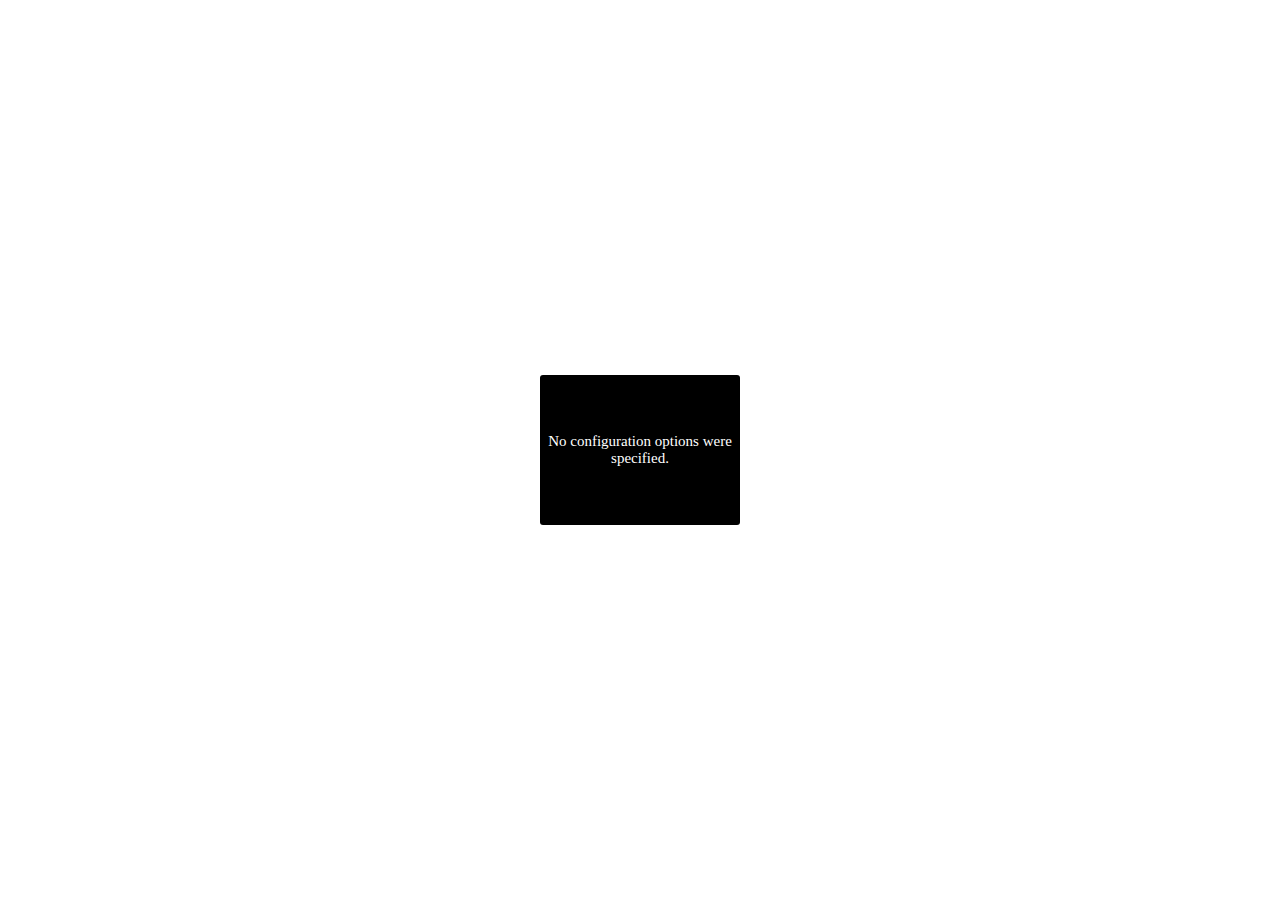
<file: pannellum/pannellum.htm>
<!DOCTYPE HTML>
<!-- Pannellum 2.4.0, https://github.com/mpetroff/pannellum -->
<html><head><meta charset=utf-8><meta name=viewport content="width=device-width, initial-scale=1.0"><title>Pannellum</title><style type="text/css">.pnlm-container{margin:0;padding:0;overflow:hidden;position:relative;cursor:default;width:100%;height:100%;font-family:Helvetica,"Nimbus Sans L","Liberation Sans",Arial,sans-serif;background:#f4f4f4 url('data:image/svg+xml,%3Csvg%20xmlns%3D%22http%3A%2F%2Fwww.w3.org%2F2000%2Fsvg%22%20width%3D%2267%22%20height%3D%22100%22%20viewBox%3D%220%200%2067%20100%22%3E%0A%3Cpath%20stroke%3D%22%23ccc%22%20fill%3D%22none%22%20d%3D%22M33.5%2C50%2C0%2C63%2C33.5%2C75%2C67%2C63%2C33.5%2C50m-33.5-50%2C67%2C25m-0.5%2C0%2C0%2C75m-66.5-75%2C67-25m-33.5%2C75%2C0%2C25m0-100%2C0%2C50%22%2F%3E%0A%3C%2Fsvg%3E%0A') repeat;-webkit-user-select:none;-khtml-user-select:none;-moz-user-select:none;-o-user-select:none;-ms-user-select:none;user-select:none;outline:0;line-height:1.4;contain:content}.pnlm-container *{box-sizing:content-box}.pnlm-ui{position:absolute;width:100%;height:100%;z-index:1}.pnlm-grab{cursor:grab;cursor:url('data:image/svg+xml,%3Csvg%20xmlns%3D%22http%3A%2F%2Fwww.w3.org%2F2000%2Fsvg%22%20height%3D%2226%22%20width%3D%2226%22%3E%0A%3Cpath%20stroke%3D%22%23000%22%20stroke-width%3D%221px%22%20fill%3D%22%23fff%22%20d%3D%22m15.3%2020.5s6.38-6.73%204.64-8.24-3.47%201.01-3.47%201.01%203.61-5.72%201.41-6.49c-2.2-0.769-3.33%204.36-3.33%204.36s0.873-5.76-1.06-5.76-1.58%205.39-1.58%205.39-0.574-4.59-2.18-4.12c-1.61%200.468-0.572%205.51-0.572%205.51s-1.58-4.89-2.93-3.79c-1.35%201.11%200.258%205.25%200.572%206.62%200.836%202.43%202.03%202.94%202.17%205.55%22%2F%3E%0A%3C%2Fsvg%3E%0A') 12 8,default}.pnlm-grabbing{cursor:grabbing;cursor:url('data:image/svg+xml,%3Csvg%20xmlns%3D%22http%3A%2F%2Fwww.w3.org%2F2000%2Fsvg%22%20height%3D%2226%22%20width%3D%2226%22%3E%0A%3Cpath%20stroke%3D%22%23000%22%20stroke-width%3D%221px%22%20fill%3D%22%23fff%22%20d%3D%22m15.3%2020.5s5.07-5.29%203.77-6.74c-1.31-1.45-2.53%200.14-2.53%200.14s2.74-3.29%200.535-4.06c-2.2-0.769-2.52%201.3-2.52%201.3s0.81-2.13-1.12-2.13-1.52%201.77-1.52%201.77-0.261-1.59-1.87-1.12c-1.61%200.468-0.874%202.17-0.874%202.17s-0.651-1.55-2-0.445c-1.35%201.11-0.68%202.25-0.365%203.62%200.836%202.43%202.03%202.94%202.17%205.55%22%2F%3E%0A%3C%2Fsvg%3E%0A') 12 8,default}.pnlm-sprite{background-image:url('data:image/svg+xml,%3Csvg%20xmlns%3D%22http%3A%2F%2Fwww.w3.org%2F2000%2Fsvg%22%20width%3D%2226%22%20height%3D%22208%22%3E%0A%3Ccircle%20fill-opacity%3D%22.78%22%20cy%3D%22117%22%20cx%3D%2213%22%20r%3D%2211%22%20fill%3D%22%23fff%22%2F%3E%0A%3Ccircle%20fill-opacity%3D%22.78%22%20cy%3D%22143%22%20cx%3D%2213%22%20r%3D%2211%22%20fill%3D%22%23fff%22%2F%3E%0A%3Ccircle%20cy%3D%22169%22%20cx%3D%2213%22%20r%3D%227%22%20fill%3D%22none%22%20stroke%3D%22%23000%22%20stroke-width%3D%222%22%2F%3E%0A%3Ccircle%20cy%3D%22195%22%20cx%3D%2213%22%20r%3D%227%22%20fill%3D%22none%22%20stroke%3D%22%23000%22%20stroke-width%3D%222%22%2F%3E%0A%3Ccircle%20cx%3D%2213%22%20cy%3D%22195%22%20r%3D%222.5%22%2F%3E%0A%3Cpath%20d%3D%22m5%2083v6h2v-4h4v-2zm10%200v2h4v4h2v-6zm-5%205v6h6v-6zm-5%205v6h6v-2h-4v-4zm14%200v4h-4v2h6v-6z%22%2F%3E%0A%3Cpath%20d%3D%22m13%20110a7%207%200%200%200%20-7%207%207%207%200%200%200%207%207%207%207%200%200%200%207%20-7%207%207%200%200%200%20-7%20-7zm-1%203h2v2h-2zm0%203h2v5h-2z%22%2F%3E%0A%3Cpath%20d%3D%22m5%2057v6h2v-4h4v-2zm10%200v2h4v4h2v-6zm-10%2010v6h6v-2h-4v-4zm14%200v4h-4v2h6v-6z%22%2F%3E%0A%3Cpath%20d%3D%22m17%2038v2h-8v-2z%22%2F%3E%0A%3Cpath%20d%3D%22m12%209v3h-3v2h3v3h2v-3h3v-2h-3v-3z%22%2F%3E%0A%3Cpath%20d%3D%22m13%20136-6.125%206.125h4.375v7.875h3.5v-7.875h4.375z%22%2F%3E%0A%3Cpath%20d%3D%22m10.428%20173.33v-5.77l5-2.89v5.77zm1-1.73%203-1.73-3.001-1.74z%22%2F%3E%0A%3C%2Fsvg%3E%0A')}.pnlm-container:-moz-full-screen{height:100%!important;width:100%!important;position:static!important}.pnlm-container:-webkit-full-screen{height:100%!important;width:100%!important;position:static!important}.pnlm-container:-ms-fullscreen{height:100%!important;width:100%!important;position:static!important}.pnlm-container:fullscreen{height:100%!important;width:100%!important;position:static!important}.pnlm-render-container{cursor:inherit;position:absolute;height:100%;width:100%}.pnlm-controls{margin-top:4px;background-color:#fff;border:1px solid #999;border-color:rgba(0,0,0,0.4);border-radius:3px;cursor:pointer;z-index:2;-webkit-transform:translateZ(9999px);transform:translateZ(9999px)}.pnlm-control:hover{background-color:#f8f8f8}.pnlm-controls-container{position:absolute;top:0;left:4px;z-index:1}.pnlm-zoom-controls{width:26px;height:52px}.pnlm-zoom-in{width:100%;height:50%;position:absolute;top:0;border-radius:3px 3px 0 0}.pnlm-zoom-out{width:100%;height:50%;position:absolute;bottom:0;background-position:0 -26px;border-top:1px solid #ddd;border-top-color:rgba(0,0,0,0.10);border-radius:0 0 3px 3px}.pnlm-fullscreen-toggle-button,.pnlm-orientation-button,.pnlm-hot-spot-debug-indicator{width:26px;height:26px}.pnlm-hot-spot-debug-indicator{position:absolute;top:50%;left:50%;width:26px;height:26px;margin:-13px 0 0 -13px;background-color:rgba(255,255,255,0.5);border-radius:13px;display:none}.pnlm-orientation-button-inactive{background-position:0 -156px}.pnlm-orientation-button-active{background-position:0 -182px}.pnlm-fullscreen-toggle-button-inactive{background-position:0 -52px}.pnlm-fullscreen-toggle-button-active{background-position:0 -78px}.pnlm-panorama-info{position:absolute;bottom:4px;background-color:rgba(0,0,0,0.7);border-radius:0 3px 3px 0;padding-right:10px;color:#fff;text-align:left;display:none;z-index:2;-webkit-transform:translateZ(9999px);transform:translateZ(9999px)}.pnlm-title-box{position:relative;font-size:20px;display:table;padding-left:5px;margin-bottom:3px}.pnlm-author-box{position:relative;font-size:12px;display:table;padding-left:5px}.pnlm-load-box{position:absolute;top:50%;left:50%;width:200px;height:150px;margin:-75px 0 0 -100px;background-color:rgba(0,0,0,0.7);border-radius:3px;text-align:center;font-size:20px;display:none;color:#fff}.pnlm-load-box p{margin:20px 0}.pnlm-lbox{position:absolute;top:50%;left:50%;width:20px;height:20px;margin:-10px 0 0 -10px;display:none}.pnlm-loading{animation-duration:1.5s;-webkit-animation-duration:1.5s;animation-name:pnlm-mv;-webkit-animation-name:pnlm-mv;animation-iteration-count:infinite;-webkit-animation-iteration-count:infinite;animation-timing-function:linear;-webkit-animation-timing-function:linear;height:10px;width:10px;background-color:#fff;position:relative}@keyframes pnlm-mv{from{left:0;top:0}25%{left:10px;top:0}50%{left:10px;top:10px}75%{left:0;top:10px}to{left:0;top:0}}@-webkit-keyframes pnlm-mv{from{left:0;top:0}25%{left:10px;top:0}50%{left:10px;top:10px}75%{left:0;top:10px}to{left:0;top:0}}.pnlm-load-button{position:absolute;top:50%;left:50%;width:200px;height:100px;margin:-50px 0 0 -100px;background-color:rgba(0,0,0,.7);border-radius:3px;text-align:center;font-size:20px;display:table;color:#fff;cursor:pointer}.pnlm-load-button:hover{background-color:rgba(0,0,0,.8)}.pnlm-load-button p{display:table-cell;vertical-align:middle}.pnlm-info-box{font-size:15px;position:absolute;top:50%;left:50%;width:200px;height:150px;margin:-75px 0 0 -100px;background-color:#000;border-radius:3px;display:table;text-align:center;color:#fff;table-layout:fixed}.pnlm-info-box a{color:#fff;word-wrap:break-word;overflow-wrap:break-word}.pnlm-info-box p{display:table-cell;vertical-align:middle;padding:0 5px 0 5px}.pnlm-error-msg{display:none}.pnlm-about-msg{font-size:11px;line-height:11px;color:#fff;padding:5px 8px 5px 8px;background:rgba(0,0,0,0.7);border-radius:3px;position:absolute;top:50px;left:50px;display:none;opacity:0;-moz-transition:opacity .3s ease-in-out;-webkit-transition:opacity .3s ease-in-out;-o-transition:opacity .3s ease-in-out;-ms-transition:opacity .3s ease-in-out;transition:opacity .3s ease-in-out;z-index:1}.pnlm-about-msg a:link,.pnlm-about-msg a:visited{color:#fff}.pnlm-about-msg a:hover,.pnlm-about-msg a:active{color:#eee}.pnlm-hotspot-base{position:absolute;visibility:hidden;cursor:default;vertical-align:middle;top:0;z-index:1}.pnlm-hotspot{height:26px;width:26px;border-radius:13px}.pnlm-hotspot:hover{background-color:rgba(255,255,255,0.2)}.pnlm-hotspot.pnlm-info{background-position:0 -104px}.pnlm-hotspot.pnlm-scene{background-position:0 -130px}div.pnlm-tooltip span{visibility:hidden;position:absolute;border-radius:3px;background-color:rgba(0,0,0,0.7);color:#fff;text-align:center;max-width:200px;padding:5px 10px;margin-left:-220px;cursor:default}div.pnlm-tooltip:hover span{visibility:visible}div.pnlm-tooltip:hover span:after{content:'';position:absolute;width:0;height:0;border-width:10px;border-style:solid;border-color:rgba(0,0,0,0.7) transparent transparent transparent;bottom:-20px;left:-10px;margin:0 50%}.pnlm-compass{position:absolute;width:50px;height:50px;right:4px;bottom:4px;border-radius:25px;background-image:url('data:image/svg+xml,%3Csvg%20xmlns%3D%22http%3A%2F%2Fwww.w3.org%2F2000%2Fsvg%22%20height%3D%2250%22%20width%3D%2250%22%3E%0A%3Cpath%20d%3D%22m24.5078%206-3.2578%2018h7.5l-3.25781-18h-0.984376zm-3.2578%2020%203.2578%2018h0.9844l3.2578-18h-7.5zm1.19531%200.9941h5.10938l-2.5547%2014.1075-2.5547-14.1075z%22%2F%3E%0A%3C%2Fsvg%3E%0A');cursor:default;display:none}.pnlm-world{position:absolute;left:50%;top:50%}.pnlm-face{position:absolute;-webkit-transform-origin:0 0;transform-origin:0 0}.pnlm-dragfix,.pnlm-preview-img{position:absolute;height:100%;width:100%}.pnlm-preview-img{background-size:cover;background-position:center}.pnlm-lbar{width:150px;margin:0 auto;border:#fff 1px solid;height:6px}.pnlm-lbar-fill{background:#fff;height:100%;width:0}.pnlm-lmsg{font-size:12px}.pnlm-fade-img{position:absolute;top:0;left:0}html{height:100%}body{margin:0;padding:0;overflow:hidden;position:fixed;cursor:default;width:100%;height:100%}</style></head><body><div id=container><noscript><div class=pnlm-info-box><p>Javascript is required to view this panorama.<br>(It could be worse; you could need a plugin.)</p></div></noscript></div><script type="text/javascript">window.libpannellum=function(w,d,g){function N(Q){function N(a,f){return 1==a.level&&1!=f.level?-1:1==f.level&&1!=a.level?1:f.timestamp-a.timestamp}function X(a,f){return a.level!=f.level?a.level-f.level:a.diff-f.diff}function Y(a,f,e,d,r,c){this.vertices=a;this.side=f;this.level=e;this.x=d;this.y=r;this.path=c.replace("%s",f).replace("%l",e).replace("%x",d).replace("%y",r)}function Z(a,f,d,g,r){var c;var h=f.vertices;c=fa(a,h.slice(0,3));var t=fa(a,h.slice(3,6)),z=fa(a,h.slice(6,9)),h=fa(a,h.slice(9,
12)),y=c[0]+t[0]+z[0]+h[0];-4==y||4==y?c=!1:(y=c[1]+t[1]+z[1]+h[1],c=-4==y||4==y?!1:4!=c[2]+t[2]+z[2]+h[2]);if(c){c=f.vertices;t=c[0]+c[3]+c[6]+c[9];z=c[1]+c[4]+c[7]+c[10];h=c[2]+c[5]+c[8]+c[11];y=Math.sqrt(t*t+z*z+h*h);h=Math.asin(h/y);t=Math.atan2(z,t)-g;t+=t>Math.PI?-2*Math.PI:t<-Math.PI?2*Math.PI:0;t=Math.abs(t);f.diff=Math.acos(Math.sin(d)*Math.sin(h)+Math.cos(d)*Math.cos(h)*Math.cos(t));t=!1;for(z=0;z<e.nodeCache.length;z++)if(e.nodeCache[z].path==f.path){t=!0;e.nodeCache[z].timestamp=e.nodeCacheTimestamp++;
e.nodeCache[z].diff=f.diff;e.currentNodes.push(e.nodeCache[z]);break}t||(f.timestamp=e.nodeCacheTimestamp++,e.currentNodes.push(f),e.nodeCache.push(f));if(f.level<e.level){var h=s.cubeResolution*Math.pow(2,f.level-s.maxLevel),t=Math.ceil(h*s.invTileResolution)-1,z=h%s.tileResolution*2,D=2*h%s.tileResolution;0===D&&(D=s.tileResolution);0===z&&(z=2*s.tileResolution);y=0.5;if(f.x==t||f.y==t)y=1-s.tileResolution/(s.tileResolution+D);var k=1-y,h=[],n=y,R=y,I=y,L=k,w=k,C=k;if(D<s.tileResolution)if(f.x==
t&&f.y!=t){if(w=R=0.5,"d"==f.side||"u"==f.side)C=I=0.5}else f.x!=t&&f.y==t&&(L=n=0.5,"l"==f.side||"r"==f.side)&&(C=I=0.5);z<=s.tileResolution&&(f.x==t&&(n=0,L=1,"l"==f.side||"r"==f.side)&&(I=0,C=1),f.y==t&&(R=0,w=1,"d"==f.side||"u"==f.side)&&(I=0,C=1));D=[c[0],c[1],c[2],c[0]*n+c[3]*L,c[1]*y+c[4]*k,c[2]*I+c[5]*C,c[0]*n+c[6]*L,c[1]*R+c[7]*w,c[2]*I+c[8]*C,c[0]*y+c[9]*k,c[1]*R+c[10]*w,c[2]*I+c[11]*C];D=new Y(D,f.side,f.level+1,2*f.x,2*f.y,s.fullpath);h.push(D);f.x==t&&z<=s.tileResolution||(D=[c[0]*n+
c[3]*L,c[1]*y+c[4]*k,c[2]*I+c[5]*C,c[3],c[4],c[5],c[3]*y+c[6]*k,c[4]*R+c[7]*w,c[5]*I+c[8]*C,c[0]*n+c[6]*L,c[1]*R+c[7]*w,c[2]*I+c[8]*C],D=new Y(D,f.side,f.level+1,2*f.x+1,2*f.y,s.fullpath),h.push(D));f.x==t&&z<=s.tileResolution||f.y==t&&z<=s.tileResolution||(D=[c[0]*n+c[6]*L,c[1]*R+c[7]*w,c[2]*I+c[8]*C,c[3]*y+c[6]*k,c[4]*R+c[7]*w,c[5]*I+c[8]*C,c[6],c[7],c[8],c[9]*n+c[6]*L,c[10]*y+c[7]*k,c[11]*I+c[8]*C],D=new Y(D,f.side,f.level+1,2*f.x+1,2*f.y+1,s.fullpath),h.push(D));f.y==t&&z<=s.tileResolution||(D=
[c[0]*y+c[9]*k,c[1]*R+c[10]*w,c[2]*I+c[11]*C,c[0]*n+c[6]*L,c[1]*R+c[7]*w,c[2]*I+c[8]*C,c[9]*n+c[6]*L,c[10]*y+c[7]*k,c[11]*I+c[8]*C,c[9],c[10],c[11]],D=new Y(D,f.side,f.level+1,2*f.x,2*f.y+1,s.fullpath),h.push(D));for(f=0;f<h.length;f++)Z(a,h[f],d,g,r)}}}function Ca(){return[-1,1,-1,1,1,-1,1,-1,-1,-1,-1,-1,1,1,1,-1,1,1,-1,-1,1,1,-1,1,-1,1,1,1,1,1,1,1,-1,-1,1,-1,-1,-1,-1,1,-1,-1,1,-1,1,-1,-1,1,-1,1,1,-1,1,-1,-1,-1,-1,-1,-1,1,1,1,-1,1,1,1,1,-1,1,1,-1,-1]}function sa(a,f,e){var d=Math.sin(f);f=Math.cos(f);
if("x"==e)return[a[0],f*a[1]+d*a[2],f*a[2]-d*a[1],a[3],f*a[4]+d*a[5],f*a[5]-d*a[4],a[6],f*a[7]+d*a[8],f*a[8]-d*a[7]];if("y"==e)return[f*a[0]-d*a[2],a[1],f*a[2]+d*a[0],f*a[3]-d*a[5],a[4],f*a[5]+d*a[3],f*a[6]-d*a[8],a[7],f*a[8]+d*a[6]];if("z"==e)return[f*a[0]+d*a[1],f*a[1]-d*a[0],a[2],f*a[3]+d*a[4],f*a[4]-d*a[3],a[5],f*a[6]+d*a[7],f*a[7]-d*a[6],a[8]]}function ta(a){return[a[0],a[4],a[8],a[12],a[1],a[5],a[9],a[13],a[2],a[6],a[10],a[14],a[3],a[7],a[11],a[15]]}function Ka(a){a.textureLoad||(a.textureLoad=
!0,La(encodeURI(a.path+"."+s.extension),function(f){a.texture=f;a.textureLoaded=!0},$.crossOrigin))}function fa(a,f){var d=[a[0]*f[0]+a[1]*f[1]+a[2]*f[2],a[4]*f[0]+a[5]*f[1]+a[6]*f[2],a[11]+a[8]*f[0]+a[9]*f[1]+a[10]*f[2],1/(a[12]*f[0]+a[13]*f[1]+a[14]*f[2])],e=d[0]*d[3],g=d[1]*d[3],d=d[2]*d[3],c=[0,0,0];-1>e&&(c[0]=-1);1<e&&(c[0]=1);-1>g&&(c[1]=-1);1<g&&(c[1]=1);if(-1>d||1<d)c[2]=1;return c}function ua(){console.log("Reducing canvas size due to error 1286!");E.width=Math.round(E.width/2);E.height=
Math.round(E.height/2)}var E=d.createElement("canvas");E.style.width=E.style.height="100%";Q.appendChild(E);var e,a,W,O,oa,S,va,ga,s,G,wa,la,F,ca,Da,$;this.init=function(m,f,w,ka,r,c,h,t){f===g&&(f="equirectangular");if("equirectangular"!=f&&"cubemap"!=f&&"multires"!=f)throw console.log("Error: invalid image type specified!"),{type:"config error"};G=f;s=m;wa=w;$=t||{};if(e){W&&(a.detachShader(e,W),a.deleteShader(W));O&&(a.detachShader(e,O),a.deleteShader(O));a.bindBuffer(a.ARRAY_BUFFER,null);a.bindBuffer(a.ELEMENT_ARRAY_BUFFER,
null);e.texture&&a.deleteTexture(e.texture);if(e.nodeCache)for(m=0;m<e.nodeCache.length;m++)a.deleteTexture(e.nodeCache[m].texture);a.deleteProgram(e);e=g}ga=g;"cubemap"==G&&0!==(s[0].width&s[0].width-1)&&(navigator.userAgent.toLowerCase().match(/(iphone|ipod|ipad).* os 8_/)||navigator.userAgent.toLowerCase().match(/(iphone|ipod|ipad).* os 9_/)||navigator.userAgent.toLowerCase().match(/(iphone|ipod|ipad).* os 10_/)||navigator.userAgent.match(/Trident.*rv[ :]*11\./))||(a||(a=E.getContext("experimental-webgl",
{alpha:!1,depth:!1})),a&&1286==a.getError()&&ua());if(!a&&("multires"==G&&s.hasOwnProperty("fallbackPath")||"cubemap"==G)&&("WebkitAppearance"in d.documentElement.style||navigator.userAgent.match(/Trident.*rv[ :]*11\./)||-1!==navigator.appVersion.indexOf("MSIE 10"))){S&&Q.removeChild(S);S=d.createElement("div");S.className="pnlm-world";ka=s.basePath?s.basePath+s.fallbackPath:s.fallbackPath;var z="frblud".split(""),y=0;r=function(){var a=d.createElement("canvas");a.className="pnlm-face pnlm-"+z[this.side]+
"face";S.appendChild(a);var c=a.getContext("2d");a.style.width=this.width+4+"px";a.style.height=this.height+4+"px";a.width=this.width+4;a.height=this.height+4;c.drawImage(this,2,2);var f=c.getImageData(0,0,a.width,a.height),e=f.data,m,g;for(m=2;m<a.width-2;m++)for(g=0;4>g;g++)e[4*(m+a.width)+g]=e[4*(m+2*a.width)+g],e[4*(m+a.width*(a.height-2))+g]=e[4*(m+a.width*(a.height-3))+g];for(m=2;m<a.height-2;m++)for(g=0;4>g;g++)e[4*(m*a.width+1)+g]=e[4*(m*a.width+2)+g],e[4*((m+1)*a.width-2)+g]=e[4*((m+1)*a.width-
3)+g];for(g=0;4>g;g++)e[4*(a.width+1)+g]=e[4*(2*a.width+2)+g],e[4*(2*a.width-2)+g]=e[4*(3*a.width-3)+g],e[4*(a.width*(a.height-2)+1)+g]=e[4*(a.width*(a.height-3)+2)+g],e[4*(a.width*(a.height-1)-2)+g]=e[4*(a.width*(a.height-2)-3)+g];for(m=1;m<a.width-1;m++)for(g=0;4>g;g++)e[4*m+g]=e[4*(m+a.width)+g],e[4*(m+a.width*(a.height-1))+g]=e[4*(m+a.width*(a.height-2))+g];for(m=1;m<a.height-1;m++)for(g=0;4>g;g++)e[m*a.width*4+g]=e[4*(m*a.width+1)+g],e[4*((m+1)*a.width-1)+g]=e[4*((m+1)*a.width-2)+g];for(g=0;4>
g;g++)e[g]=e[4*(a.width+1)+g],e[4*(a.width-1)+g]=e[4*(2*a.width-2)+g],e[a.width*(a.height-1)*4+g]=e[4*(a.width*(a.height-2)+1)+g],e[4*(a.width*a.height-1)+g]=e[4*(a.width*(a.height-1)-2)+g];c.putImageData(f,0,0);y++;6==y&&(oa=this.width,Q.appendChild(S),h())};for(m=0;6>m;m++)c=new Image,c.crossOrigin=$.crossOrigin?$.crossOrigin:"anonymous",c.side=m,c.onload=r,c.src="multires"==G?encodeURI(ka.replace("%s",z[m])+"."+s.extension):encodeURI(s[m].src)}else{if(!a)throw console.log("Error: no WebGL support detected!"),
{type:"no webgl"};s.fullpath=s.basePath?s.basePath+s.path:s.path;s.invTileResolution=1/s.tileResolution;f=Ca();va=[];for(m=0;6>m;m++)va[m]=f.slice(12*m,12*m+12),f=Ca();if("equirectangular"==G){if(m=Math.max(s.width,s.height),f=a.getParameter(a.MAX_TEXTURE_SIZE),m>f)throw console.log("Error: The image is too big; it's "+m+"px wide, but this device's maximum supported width is "+f+"px."),{type:"webgl size error",width:m,maxWidth:f};}else if("cubemap"==G&&(m=s[0].width,f=a.getParameter(a.MAX_CUBE_MAP_TEXTURE_SIZE),
m>f))throw console.log("Error: The cube face image is too big; it's "+m+"px wide, but this device's maximum supported width is "+f+"px."),{type:"webgl size error",width:m,maxWidth:f};t===g||t.horizonPitch===g&&t.horizonRoll===g||(ga=[t.horizonPitch==g?0:t.horizonPitch,t.horizonRoll==g?0:t.horizonRoll]);m=a.TEXTURE_2D;a.viewport(0,0,a.drawingBufferWidth,a.drawingBufferHeight);W=a.createShader(a.VERTEX_SHADER);f=k;"multires"==G&&(f=n);a.shaderSource(W,f);a.compileShader(W);O=a.createShader(a.FRAGMENT_SHADER);
f=bb;"cubemap"==G?(m=a.TEXTURE_CUBE_MAP,f=Ma):"multires"==G&&(f=pa);a.shaderSource(O,f);a.compileShader(O);e=a.createProgram();a.attachShader(e,W);a.attachShader(e,O);a.linkProgram(e);a.getShaderParameter(W,a.COMPILE_STATUS)||console.log(a.getShaderInfoLog(W));a.getShaderParameter(O,a.COMPILE_STATUS)||console.log(a.getShaderInfoLog(O));a.getProgramParameter(e,a.LINK_STATUS)||console.log(a.getProgramInfoLog(e));a.useProgram(e);e.drawInProgress=!1;e.texCoordLocation=a.getAttribLocation(e,"a_texCoord");
a.enableVertexAttribArray(e.texCoordLocation);"multires"!=G?(la||(la=a.createBuffer()),a.bindBuffer(a.ARRAY_BUFFER,la),a.bufferData(a.ARRAY_BUFFER,new Float32Array([-1,1,1,1,1,-1,-1,1,1,-1,-1,-1]),a.STATIC_DRAW),a.vertexAttribPointer(e.texCoordLocation,2,a.FLOAT,!1,0,0),e.aspectRatio=a.getUniformLocation(e,"u_aspectRatio"),a.uniform1f(e.aspectRatio,a.drawingBufferWidth/a.drawingBufferHeight),e.psi=a.getUniformLocation(e,"u_psi"),e.theta=a.getUniformLocation(e,"u_theta"),e.f=a.getUniformLocation(e,
"u_f"),e.h=a.getUniformLocation(e,"u_h"),e.v=a.getUniformLocation(e,"u_v"),e.vo=a.getUniformLocation(e,"u_vo"),e.rot=a.getUniformLocation(e,"u_rot"),a.uniform1f(e.h,ka/(2*Math.PI)),a.uniform1f(e.v,r/Math.PI),a.uniform1f(e.vo,c/Math.PI*2),"equirectangular"==G&&(e.backgroundColor=a.getUniformLocation(e,"u_backgroundColor"),a.uniform4fv(e.backgroundColor,(t.backgroundColor?t.backgroundColor:[0,0,0]).concat([1]))),e.texture=a.createTexture(),a.bindTexture(m,e.texture),"cubemap"==G?(a.texImage2D(a.TEXTURE_CUBE_MAP_POSITIVE_X,
0,a.RGB,a.RGB,a.UNSIGNED_BYTE,s[1]),a.texImage2D(a.TEXTURE_CUBE_MAP_NEGATIVE_X,0,a.RGB,a.RGB,a.UNSIGNED_BYTE,s[3]),a.texImage2D(a.TEXTURE_CUBE_MAP_POSITIVE_Y,0,a.RGB,a.RGB,a.UNSIGNED_BYTE,s[4]),a.texImage2D(a.TEXTURE_CUBE_MAP_NEGATIVE_Y,0,a.RGB,a.RGB,a.UNSIGNED_BYTE,s[5]),a.texImage2D(a.TEXTURE_CUBE_MAP_POSITIVE_Z,0,a.RGB,a.RGB,a.UNSIGNED_BYTE,s[0]),a.texImage2D(a.TEXTURE_CUBE_MAP_NEGATIVE_Z,0,a.RGB,a.RGB,a.UNSIGNED_BYTE,s[2])):a.texImage2D(m,0,a.RGB,a.RGB,a.UNSIGNED_BYTE,s),a.texParameteri(m,a.TEXTURE_WRAP_S,
a.CLAMP_TO_EDGE),a.texParameteri(m,a.TEXTURE_WRAP_T,a.CLAMP_TO_EDGE),a.texParameteri(m,a.TEXTURE_MIN_FILTER,a.LINEAR),a.texParameteri(m,a.TEXTURE_MAG_FILTER,a.LINEAR)):(e.vertPosLocation=a.getAttribLocation(e,"a_vertCoord"),a.enableVertexAttribArray(e.vertPosLocation),F||(F=a.createBuffer()),ca||(ca=a.createBuffer()),Da||(Da=a.createBuffer()),a.bindBuffer(a.ARRAY_BUFFER,ca),a.bufferData(a.ARRAY_BUFFER,new Float32Array([0,0,1,0,1,1,0,1]),a.STATIC_DRAW),a.bindBuffer(a.ELEMENT_ARRAY_BUFFER,Da),a.bufferData(a.ELEMENT_ARRAY_BUFFER,
new Uint16Array([0,1,2,0,2,3]),a.STATIC_DRAW),e.perspUniform=a.getUniformLocation(e,"u_perspMatrix"),e.cubeUniform=a.getUniformLocation(e,"u_cubeMatrix"),e.level=-1,e.currentNodes=[],e.nodeCache=[],e.nodeCacheTimestamp=0);ka=a.getError();if(0!==ka)throw console.log("Error: Something went wrong with WebGL!",ka),{type:"webgl error"};h()}};this.destroy=function(){Q!==g&&(E!==g&&Q.contains(E)&&Q.removeChild(E),S!==g&&Q.contains(S)&&Q.removeChild(S));if(a){var e=a.getExtension("WEBGL_lose_context");e&&
e.loseContext()}};this.resize=function(){var d=w.devicePixelRatio||1;E.width=E.clientWidth*d;E.height=E.clientHeight*d;a&&(1286==a.getError()&&ua(),a.viewport(0,0,a.drawingBufferWidth,a.drawingBufferHeight),"multires"!=G&&a.uniform1f(e.aspectRatio,E.clientWidth/E.clientHeight))};this.resize();this.setPose=function(a,e){ga=[a,e]};this.render=function(d,f,k,n){var r;r=0;n===g&&(n={});n.roll&&(r=n.roll);if(ga!==g){var c=ga[0],h=ga[1],t=d,z=f,y=Math.cos(h)*Math.sin(d)*Math.sin(c)+Math.cos(d)*(Math.cos(c)*
Math.cos(f)+Math.sin(h)*Math.sin(c)*Math.sin(f)),w=-Math.sin(d)*Math.sin(h)+Math.cos(d)*Math.cos(h)*Math.sin(f);d=Math.cos(h)*Math.cos(c)*Math.sin(d)+Math.cos(d)*(-Math.cos(f)*Math.sin(c)+Math.cos(c)*Math.sin(h)*Math.sin(f));d=Math.asin(Math.max(Math.min(d,1),-1));f=Math.atan2(w,y);c=[Math.cos(t)*(Math.sin(h)*Math.sin(c)*Math.cos(z)-Math.cos(c)*Math.sin(z)),Math.cos(t)*Math.cos(h)*Math.cos(z),Math.cos(t)*(Math.cos(c)*Math.sin(h)*Math.cos(z)+Math.sin(z)*Math.sin(c))];h=[-Math.cos(d)*Math.sin(f),Math.cos(d)*
Math.cos(f)];h=Math.acos(Math.max(Math.min((c[0]*h[0]+c[1]*h[1])/(Math.sqrt(c[0]*c[0]+c[1]*c[1]+c[2]*c[2])*Math.sqrt(h[0]*h[0]+h[1]*h[1])),1),-1));0>c[2]&&(h=2*Math.PI-h);r+=h}if(a||"multires"!=G&&"cubemap"!=G){if("multires"!=G)k=2*Math.atan(Math.tan(0.5*k)/(a.drawingBufferWidth/a.drawingBufferHeight)),k=1/Math.tan(0.5*k),a.uniform1f(e.psi,f),a.uniform1f(e.theta,d),a.uniform1f(e.rot,r),a.uniform1f(e.f,k),!0===wa&&"equirectangular"==G&&(a.bindTexture(a.TEXTURE_2D,e.texture),a.texImage2D(a.TEXTURE_2D,
0,a.RGB,a.RGB,a.UNSIGNED_BYTE,s)),a.drawArrays(a.TRIANGLES,0,6);else{c=a.drawingBufferWidth/a.drawingBufferHeight;h=2*Math.atan(Math.tan(k/2)*a.drawingBufferHeight/a.drawingBufferWidth);h=1/Math.tan(h/2);c=[h/c,0,0,0,0,h,0,0,0,0,100.1/-99.9,20/-99.9,0,0,-1,0];for(h=1;h<s.maxLevel&&a.drawingBufferWidth>s.tileResolution*Math.pow(2,h-1)*Math.tan(k/2)*0.707;)h++;e.level=h;h=[1,0,0,0,1,0,0,0,1];h=sa(h,-r,"z");h=sa(h,-d,"x");h=sa(h,f,"y");h=[h[0],h[1],h[2],0,h[3],h[4],h[5],0,h[6],h[7],h[8],0,0,0,0,1];a.uniformMatrix4fv(e.perspUniform,
!1,new Float32Array(ta(c)));a.uniformMatrix4fv(e.cubeUniform,!1,new Float32Array(ta(h)));c=[c[0]*h[0],c[0]*h[1],c[0]*h[2],0,c[5]*h[4],c[5]*h[5],c[5]*h[6],0,c[10]*h[8],c[10]*h[9],c[10]*h[10],c[11],-h[8],-h[9],-h[10],0];e.nodeCache.sort(N);if(200<e.nodeCache.length&&e.nodeCache.length>e.currentNodes.length+50)for(h=e.nodeCache.splice(200,e.nodeCache.length-200),r=0;r<h.length;r++)a.deleteTexture(h[r].texture);e.currentNodes=[];h="fbudlr".split("");for(r=0;6>r;r++)t=new Y(va[r],h[r],1,0,0,s.fullpath),
Z(c,t,d,f,k);e.currentNodes.sort(X);for(r=0;r<e.currentNodes.length;r++)if(!e.currentNodes[r].texture){setTimeout(Ka,0,e.currentNodes[r]);break}if(!e.drawInProgress){e.drawInProgress=!0;for(d=0;d<e.currentNodes.length;d++)e.currentNodes[d].textureLoaded&&(a.bindBuffer(a.ARRAY_BUFFER,F),a.bufferData(a.ARRAY_BUFFER,new Float32Array(e.currentNodes[d].vertices),a.STATIC_DRAW),a.vertexAttribPointer(e.vertPosLocation,3,a.FLOAT,!1,0,0),a.bindBuffer(a.ARRAY_BUFFER,ca),a.vertexAttribPointer(e.texCoordLocation,
2,a.FLOAT,!1,0,0),a.bindTexture(a.TEXTURE_2D,e.currentNodes[d].texture),a.drawElements(a.TRIANGLES,6,a.UNSIGNED_SHORT,0));e.drawInProgress=!1}}if(n.returnImage!==g)return E.toDataURL("image/png")}else for(r=oa/2,n={f:"translate3d(-"+(r+2)+"px, -"+(r+2)+"px, -"+r+"px)",b:"translate3d("+(r+2)+"px, -"+(r+2)+"px, "+r+"px) rotateX(180deg) rotateZ(180deg)",u:"translate3d(-"+(r+2)+"px, -"+r+"px, "+(r+2)+"px) rotateX(270deg)",d:"translate3d(-"+(r+2)+"px, "+r+"px, -"+(r+2)+"px) rotateX(90deg)",l:"translate3d(-"+
r+"px, -"+(r+2)+"px, "+(r+2)+"px) rotateX(180deg) rotateY(90deg) rotateZ(180deg)",r:"translate3d("+r+"px, -"+(r+2)+"px, -"+(r+2)+"px) rotateY(270deg)"},k=1/Math.tan(k/2),k=k*a.drawingBufferWidth/2+"px",d="perspective("+k+") translateZ("+k+") rotateX("+d+"rad) rotateY("+f+"rad) ",f=Object.keys(n),r=0;6>r;r++)k=S.querySelector(".pnlm-"+f[r]+"face").style,k.webkitTransform=d+n[f[r]],k.transform=d+n[f[r]]};this.isLoading=function(){if(a&&"multires"==G)for(var d=0;d<e.currentNodes.length;d++)if(!e.currentNodes[d].textureLoaded)return!0;
return!1};this.getCanvas=function(){return E};var La=function(){function d(){var e=this;this.texture=this.callback=null;this.image=new Image;this.image.crossOrigin=c?c:"anonymous";this.image.addEventListener("load",function(){var c=e.image;a.bindTexture(a.TEXTURE_2D,e.texture);a.texImage2D(a.TEXTURE_2D,0,a.RGB,a.RGB,a.UNSIGNED_BYTE,c);a.texParameteri(a.TEXTURE_2D,a.TEXTURE_MAG_FILTER,a.LINEAR);a.texParameteri(a.TEXTURE_2D,a.TEXTURE_MIN_FILTER,a.LINEAR);a.texParameteri(a.TEXTURE_2D,a.TEXTURE_WRAP_S,
a.CLAMP_TO_EDGE);a.texParameteri(a.TEXTURE_2D,a.TEXTURE_WRAP_T,a.CLAMP_TO_EDGE);a.bindTexture(a.TEXTURE_2D,null);e.callback(e.texture);n.length?(c=n.shift(),e.loadTexture(c.src,c.texture,c.callback)):k[g++]=e})}function e(a,c,d){this.src=a;this.texture=c;this.callback=d}var g=4,k={},n=[],c;d.prototype.loadTexture=function(a,c,d){this.texture=c;this.callback=d;this.image.src=a};for(var h=0;h<g;h++)k[h]=new d;return function(d,h,m){c=m;m=a.createTexture();g?k[--g].loadTexture(d,m,h):n.push(new e(d,
m,h));return m}}()}var k="attribute vec2 a_texCoord;varying vec2 v_texCoord;void main() {gl_Position = vec4(a_texCoord, 0.0, 1.0);v_texCoord = a_texCoord;}",n="attribute vec3 a_vertCoord;attribute vec2 a_texCoord;uniform mat4 u_cubeMatrix;uniform mat4 u_perspMatrix;varying mediump vec2 v_texCoord;void main(void) {gl_Position = u_perspMatrix * u_cubeMatrix * vec4(a_vertCoord, 1.0);v_texCoord = a_texCoord;}",Ma="precision mediump float;\nuniform float u_aspectRatio;\nuniform float u_psi;\nuniform float u_theta;\nuniform float u_f;\nuniform float u_h;\nuniform float u_v;\nuniform float u_vo;\nuniform float u_rot;\nconst float PI = 3.14159265358979323846264;\nuniform sampler2D u_image;\nuniform samplerCube u_imageCube;\nvarying vec2 v_texCoord;\nuniform vec4 u_backgroundColor;\nvoid main() {\nfloat x = v_texCoord.x * u_aspectRatio;\nfloat y = v_texCoord.y;\nfloat sinrot = sin(u_rot);\nfloat cosrot = cos(u_rot);\nfloat rot_x = x * cosrot - y * sinrot;\nfloat rot_y = x * sinrot + y * cosrot;\nfloat sintheta = sin(u_theta);\nfloat costheta = cos(u_theta);\nfloat a = u_f * costheta - rot_y * sintheta;\nfloat root = sqrt(rot_x * rot_x + a * a);\nfloat lambda = atan(rot_x / root, a / root) + u_psi;\nfloat phi = atan((rot_y * costheta + u_f * sintheta) / root);float cosphi = cos(phi);\ngl_FragColor = textureCube(u_imageCube, vec3(cosphi*sin(lambda), sin(phi), cosphi*cos(lambda)));\n}",
bb="precision mediump float;\nuniform float u_aspectRatio;\nuniform float u_psi;\nuniform float u_theta;\nuniform float u_f;\nuniform float u_h;\nuniform float u_v;\nuniform float u_vo;\nuniform float u_rot;\nconst float PI = 3.14159265358979323846264;\nuniform sampler2D u_image;\nuniform samplerCube u_imageCube;\nvarying vec2 v_texCoord;\nuniform vec4 u_backgroundColor;\nvoid main() {\nfloat x = v_texCoord.x * u_aspectRatio;\nfloat y = v_texCoord.y;\nfloat sinrot = sin(u_rot);\nfloat cosrot = cos(u_rot);\nfloat rot_x = x * cosrot - y * sinrot;\nfloat rot_y = x * sinrot + y * cosrot;\nfloat sintheta = sin(u_theta);\nfloat costheta = cos(u_theta);\nfloat a = u_f * costheta - rot_y * sintheta;\nfloat root = sqrt(rot_x * rot_x + a * a);\nfloat lambda = atan(rot_x / root, a / root) + u_psi;\nfloat phi = atan((rot_y * costheta + u_f * sintheta) / root);lambda = mod(lambda + PI, PI * 2.0) - PI;\nvec2 coord = vec2(lambda / PI, phi / (PI / 2.0));\nif(coord.x < -u_h || coord.x > u_h || coord.y < -u_v + u_vo || coord.y > u_v + u_vo)\ngl_FragColor = u_backgroundColor;\nelse\ngl_FragColor = texture2D(u_image, vec2((coord.x + u_h) / (u_h * 2.0), (-coord.y + u_v + u_vo) / (u_v * 2.0)));\n}",
pa="varying mediump vec2 v_texCoord;uniform sampler2D u_sampler;void main(void) {gl_FragColor = texture2D(u_sampler, v_texCoord);}";return{renderer:function(d,g,k,n){return new N(d,g,k,n)}}}(window,document);window.requestAnimationFrame||(window.requestAnimationFrame=function(){return window.webkitRequestAnimationFrame||window.mozRequestAnimationFrame||window.oRequestAnimationFrame||window.msRequestAnimationFrame||function(w,d){window.setTimeout(w,1E3/60)}}());
window.pannellum=function(w,d,g){function N(k,n){function Ma(u){w.removeEventListener("deviceorientation",Ma);u&&null!==u.alpha&&null!==u.beta&&null!==u.gamma?(v.container.appendChild(v.orientation),qa=!0,Xa&&Ja()):qa=!1}function N(){var u=d.createElement("div");u.innerHTML="\x3c!--[if lte IE 9]><i></i><![endif]--\x3e";if(1==u.getElementsByTagName("i").length)X();else{xa=b.hfov;Ea=b.pitch;var a;if("cubemap"==b.type){P=[];for(u=0;6>u;u++)P.push(new Image),P[u].crossOrigin=b.crossOrigin;p.load.lbox.style.display=
"block";p.load.lbar.style.display="none"}else if("multires"==b.type)u=JSON.parse(JSON.stringify(b.multiRes)),b.basePath&&b.multiRes.basePath&&!/^(?:[a-z]+:)?\/\//i.test(b.multiRes.basePath)?u.basePath=b.basePath+b.multiRes.basePath:b.multiRes.basePath?u.basePath=b.multiRes.basePath:b.basePath&&(u.basePath=b.basePath),P=u;else if(!0===b.dynamic)P=b.panorama;else{if(b.panorama===g){X(b.strings.noPanoramaError);return}P=new Image}if("cubemap"==b.type)for(var da=6,c=function(){da--;0===da&&Q()},e=function(a){var u=
d.createElement("a");u.href=a.target.src;u.innerHTML=u.href;X(b.strings.fileAccessError.replace("%s",u.outerHTML))},u=0;u<P.length;u++)P[u].onload=c,P[u].onerror=e,a=b.cubeMap[u],b.basePath&&!pa(a)&&(a=b.basePath+a),P[u].src=encodeURI(a);else if("multires"==b.type)Q();else if(a="",b.basePath&&(a=b.basePath),!0!==b.dynamic){a=pa(b.panorama)?b.panorama:a+b.panorama;P.onload=function(){w.URL.revokeObjectURL(this.src);Q()};var f=new XMLHttpRequest;f.onloadend=function(){if(200!=f.status){var u=d.createElement("a");
u.href=encodeURI(a);u.innerHTML=u.href;X(b.strings.fileAccessError.replace("%s",u.outerHTML))}ab(this.response);p.load.msg.innerHTML=""};f.onprogress=function(a){if(a.lengthComputable){p.load.lbarFill.style.width=a.loaded/a.total*100+"%";var u,b;1E6<a.total?(u="MB",b=(a.loaded/1E6).toFixed(2),a=(a.total/1E6).toFixed(2)):1E3<a.total?(u="kB",b=(a.loaded/1E3).toFixed(1),a=(a.total/1E3).toFixed(1)):(u="B",b=a.loaded,a=a.total);p.load.msg.innerHTML=b+" / "+a+" "+u}else p.load.lbox.style.display="block",
p.load.lbar.style.display="none"};try{f.open("GET",a,!0)}catch(h){X(b.strings.malformedURLError)}f.responseType="blob";f.setRequestHeader("Accept","image/*,*/*;q=0.9");f.withCredentials="use-credentials"===b.crossOrigin;f.send()}b.draggable&&B.classList.add("pnlm-grab");B.classList.remove("pnlm-grabbing")}}function pa(a){return/^(?:[a-z]+:)?\/\//i.test(a)||"/"==a[0]||"blob:"==a.slice(0,5)}function Q(){A||(A=new libpannellum.renderer(M));Qa||(Qa=!0,H.addEventListener("mousedown",Ca,!1),d.addEventListener("mousemove",
Ka,!1),d.addEventListener("mouseup",fa,!1),b.mouseZoom&&(B.addEventListener("mousewheel",oa,!1),B.addEventListener("DOMMouseScroll",oa,!1)),b.doubleClickZoom&&H.addEventListener("dblclick",sa,!1),B.addEventListener("mozfullscreenchange",y,!1),B.addEventListener("webkitfullscreenchange",y,!1),B.addEventListener("msfullscreenchange",y,!1),B.addEventListener("fullscreenchange",y,!1),w.addEventListener("resize",la,!1),w.addEventListener("orientationchange",la,!1),b.disableKeyboardCtrl||(k.addEventListener("keydown",
S,!1),k.addEventListener("keyup",ga,!1),k.addEventListener("blur",va,!1)),d.addEventListener("mouseleave",fa,!1),H.addEventListener("touchstart",ua,!1),H.addEventListener("touchmove",E,!1),H.addEventListener("touchend",e,!1),H.addEventListener("pointerdown",a,!1),H.addEventListener("pointermove",W,!1),H.addEventListener("pointerup",O,!1),H.addEventListener("pointerleave",O,!1),w.navigator.pointerEnabled&&(k.style.touchAction="none"));m();setTimeout(function(){},500)}function ab(a){var l=new FileReader;
l.addEventListener("loadend",function(){var da=l.result;if(navigator.userAgent.toLowerCase().match(/(iphone|ipod|ipad).* os 8_/)){var c=da.indexOf("\u00ff\u00c2");(0>c||65536<c)&&X(b.strings.iOS8WebGLError)}c=da.indexOf("<x:xmpmeta");if(-1<c&&!0!==b.ignoreGPanoXMP){var d=da.substring(c,da.indexOf("</x:xmpmeta>")+12),e=function(a){var u;0<=d.indexOf(a+'="')?(u=d.substring(d.indexOf(a+'="')+a.length+2),u=u.substring(0,u.indexOf('"'))):0<=d.indexOf(a+">")&&(u=d.substring(d.indexOf(a+">")+a.length+1),
u=u.substring(0,u.indexOf("<")));return u!==g?Number(u):null},da=e("GPano:FullPanoWidthPixels"),c=e("GPano:CroppedAreaImageWidthPixels"),f=e("GPano:FullPanoHeightPixels"),h=e("GPano:CroppedAreaImageHeightPixels"),k=e("GPano:CroppedAreaTopPixels"),m=e("GPano:PoseHeadingDegrees"),n=e("GPano:PosePitchDegrees"),e=e("GPano:PoseRollDegrees");null!==da&&null!==c&&null!==f&&null!==h&&null!==k&&(0>ea.indexOf("haov")&&(b.haov=c/da*360),0>ea.indexOf("vaov")&&(b.vaov=h/f*180),0>ea.indexOf("vOffset")&&(b.vOffset=
-180*((k+h/2)/f-0.5)),null!==m&&0>ea.indexOf("northOffset")&&(b.northOffset=m,!1!==b.compass&&(b.compass=!0)),null!==n&&null!==e&&(0>ea.indexOf("horizonPitch")&&(b.horizonPitch=n),0>ea.indexOf("horizonRoll")&&(b.horizonRoll=e)))}P.src=w.URL.createObjectURL(a)});l.readAsBinaryString!==g?l.readAsBinaryString(a):l.readAsText(a)}function X(a){a===g&&(a=b.strings.genericWebGLError);p.errorMsg.innerHTML="<p>"+a+"</p>";v.load.style.display="none";p.load.box.style.display="none";p.errorMsg.style.display=
"table";Na=!0;M.style.display="none";ha("error",a)}function Y(a){var b=Z(a);ia.style.left=b.x+"px";ia.style.top=b.y+"px";clearTimeout(Y.t1);clearTimeout(Y.t2);ia.style.display="block";ia.style.opacity=1;Y.t1=setTimeout(function(){ia.style.opacity=0},2E3);Y.t2=setTimeout(function(){ia.style.display="none"},2500);a.preventDefault()}function Z(a){var b=k.getBoundingClientRect(),c={};c.x=a.clientX-b.left;c.y=a.clientY-b.top;return c}function Ca(a){a.preventDefault();k.focus();if(K&&b.draggable){var l=
Z(a);if(b.hotSpotDebug){var c=ta(a);console.log("Pitch: "+c[0]+", Yaw: "+c[1]+", Center Pitch: "+b.pitch+", Center Yaw: "+b.yaw+", HFOV: "+b.hfov)}Ia();L();b.roll=0;x.hfov=0;ma=!0;T=Date.now();ya=l.x;za=l.y;Oa=b.yaw;Pa=b.pitch;B.classList.add("pnlm-grabbing");B.classList.remove("pnlm-grab");ha("mousedown",a);F()}}function sa(a){b.minHfov===b.hfov?Aa.setHfov(xa,1E3):(a=ta(a),Aa.lookAt(a[0],a[1],b.minHfov,1E3))}function ta(a){var l=Z(a);a=A.getCanvas();var c=a.clientWidth,d=a.clientHeight;a=l.x/c*2-
1;var d=(1-l.y/d*2)*d/c,e=1/Math.tan(b.hfov*Math.PI/360),f=Math.sin(b.pitch*Math.PI/180),g=Math.cos(b.pitch*Math.PI/180),l=e*g-d*f,c=Math.sqrt(a*a+l*l),d=180*Math.atan((d*g+e*f)/c)/Math.PI;a=180*Math.atan2(a/c,l/c)/Math.PI+b.yaw;-180>a&&(a+=360);180<a&&(a-=360);return[d,a]}function Ka(a){if(ma&&K){T=Date.now();var l=A.getCanvas(),c=l.clientWidth,l=l.clientHeight;a=Z(a);var d=180*(Math.atan(ya/c*2-1)-Math.atan(a.x/c*2-1))/Math.PI*b.hfov/90+Oa;x.yaw=(d-b.yaw)%360*0.2;b.yaw=d;c=360*Math.atan(Math.tan(b.hfov/
360*Math.PI)*l/c)/Math.PI;c=180*(Math.atan(a.y/l*2-1)-Math.atan(za/l*2-1))/Math.PI*c/90+Pa;x.pitch=0.2*(c-b.pitch);b.pitch=c}}function fa(a){ma&&(ma=!1,15<Date.now()-T&&(x.pitch=x.yaw=0),B.classList.add("pnlm-grab"),B.classList.remove("pnlm-grabbing"),T=Date.now(),ha("mouseup",a))}function ua(a){if(K&&b.draggable){Ia();L();b.roll=0;x.hfov=0;var l=Z(a.targetTouches[0]);ya=l.x;za=l.y;if(2==a.targetTouches.length){var c=Z(a.targetTouches[1]);ya+=0.5*(c.x-l.x);za+=0.5*(c.y-l.y);Fa=Math.sqrt((l.x-c.x)*
(l.x-c.x)+(l.y-c.y)*(l.y-c.y))}ma=!0;T=Date.now();Oa=b.yaw;Pa=b.pitch;ha("touchstart",a);F()}}function E(a){if(b.draggable&&(a.preventDefault(),K&&(T=Date.now()),ma&&K)){var l=Z(a.targetTouches[0]),c=l.x,d=l.y;2==a.targetTouches.length&&-1!=Fa&&(a=Z(a.targetTouches[1]),c+=0.5*(a.x-l.x),d+=0.5*(a.y-l.y),l=Math.sqrt((l.x-a.x)*(l.x-a.x)+(l.y-a.y)*(l.y-a.y)),V(b.hfov+0.1*(Fa-l)),Fa=l);l=b.hfov/360;c=(ya-c)*l+Oa;x.yaw=(c-b.yaw)%360*0.2;b.yaw=c;d=(d-za)*l+Pa;x.pitch=0.2*(d-b.pitch);b.pitch=d}}function e(){ma=
!1;150<Date.now()-T&&(x.pitch=x.yaw=0);Fa=-1;T=Date.now();ha("touchend",event)}function a(a){"touch"==a.pointerType&&(na.push(a.pointerId),Ba.push({clientX:a.clientX,clientY:a.clientY}),a.targetTouches=Ba,ua(a),a.preventDefault())}function W(a){if("touch"==a.pointerType)for(var b=0;b<na.length;b++)if(a.pointerId==na[b]){Ba[b].clientX=a.clientX;Ba[b].clientY=a.clientY;a.targetTouches=Ba;E(a);break}}function O(a){if("touch"==a.pointerType){for(var b=!1,c=0;c<na.length;c++)a.pointerId==na[c]&&(na[c]=
g),na[c]&&(b=!0);b||(na=[],Ba=[],e());a.preventDefault()}}function oa(a){K&&("fullscreenonly"!=b.mouseZoom||Ga)&&(a.preventDefault(),Ia(),T=Date.now(),a.wheelDeltaY?(V(b.hfov-0.05*a.wheelDeltaY),x.hfov=0>a.wheelDelta?1:-1):a.wheelDelta?(V(b.hfov-0.05*a.wheelDelta),x.hfov=0>a.wheelDelta?1:-1):a.detail&&(V(b.hfov+1.5*a.detail),x.hfov=0<a.detail?1:-1),F())}function S(a){Ia();T=Date.now();L();b.roll=0;var l=a.which||a.keycode;0>Ya.indexOf(l)||(a.preventDefault(),27==l?Ga&&z():s(l,!0))}function va(){for(var a=
0;10>a;a++)q[a]=!1}function ga(a){var b=a.which||a.keycode;0>Ya.indexOf(b)||(a.preventDefault(),s(b,!1))}function s(a,b){var c=!1;switch(a){case 109:case 189:case 17:case 173:q[0]!=b&&(c=!0);q[0]=b;break;case 107:case 187:case 16:case 61:q[1]!=b&&(c=!0);q[1]=b;break;case 38:q[2]!=b&&(c=!0);q[2]=b;break;case 87:q[6]!=b&&(c=!0);q[6]=b;break;case 40:q[3]!=b&&(c=!0);q[3]=b;break;case 83:q[7]!=b&&(c=!0);q[7]=b;break;case 37:q[4]!=b&&(c=!0);q[4]=b;break;case 65:q[8]!=b&&(c=!0);q[8]=b;break;case 39:q[5]!=
b&&(c=!0);q[5]=b;break;case 68:q[9]!=b&&(c=!0),q[9]=b}c&&b&&(ja="undefined"!==typeof performance&&performance.now()?performance.now():Date.now(),F())}function G(){if(K){var a=!1,l=b.pitch,c=b.yaw,d=b.hfov,e;e="undefined"!==typeof performance&&performance.now()?performance.now():Date.now();ja===g&&(ja=e);var f=(e-ja)*b.hfov/1700,f=Math.min(f,1);q[0]&&!0===b.keyboardZoom&&(V(b.hfov+(0.8*x.hfov+0.5)*f),a=!0);q[1]&&!0===b.keyboardZoom&&(V(b.hfov+(0.8*x.hfov-0.2)*f),a=!0);if(q[2]||q[6])b.pitch+=(0.8*x.pitch+
0.2)*f,a=!0;if(q[3]||q[7])b.pitch+=(0.8*x.pitch-0.2)*f,a=!0;if(q[4]||q[8])b.yaw+=(0.8*x.yaw-0.2)*f,a=!0;if(q[5]||q[9])b.yaw+=(0.8*x.yaw+0.2)*f,a=!0;a&&(T=Date.now());Date.now();if(b.autoRotate){if(0.001<e-ja){var a=(e-ja)/1E3,h=(x.yaw/a*f-0.2*b.autoRotate)*a,h=(0<-b.autoRotate?1:-1)*Math.min(Math.abs(b.autoRotate*a),Math.abs(h));b.yaw+=h}b.autoRotateStopDelay&&(b.autoRotateStopDelay-=e-ja,0>=b.autoRotateStopDelay&&(b.autoRotateStopDelay=!1,aa=b.autoRotate,b.autoRotate=0))}J.pitch&&(wa("pitch"),l=
b.pitch);J.yaw&&(wa("yaw"),c=b.yaw);J.hfov&&(wa("hfov"),d=b.hfov);0<f&&!b.autoRotate&&(q[4]||q[5]||q[8]||q[9]||J.yaw||(b.yaw+=x.yaw*f*0.85),q[2]||q[3]||q[6]||q[7]||J.pitch||(b.pitch+=x.pitch*f*0.85),q[0]||q[1]||J.hfov||V(b.hfov+x.hfov*f*0.85));ja=e;0<f&&(x.yaw=0.8*x.yaw+(b.yaw-c)/f*0.2,x.pitch=0.8*x.pitch+(b.pitch-l)/f*0.2,x.hfov=0.8*x.hfov+(b.hfov-d)/f*0.2,l=b.autoRotate?Math.abs(b.autoRotate):5,x.yaw=Math.min(l,Math.max(x.yaw,-l)),x.pitch=Math.min(l,Math.max(x.pitch,-l)),x.hfov=Math.min(l,Math.max(x.hfov,
-l)));q[0]&&q[0]&&(x.hfov=0);(q[2]||q[6])&&(q[3]||q[7])&&(x.pitch=0);(q[4]||q[8])&&(q[5]||q[9])&&(x.yaw=0)}}function wa(a){var l=J[a],c=Math.min(1,Math.max((Date.now()-l.startTime)/1E3/(l.duration/1E3),0)),c=l.startPosition+b.animationTimingFunction(c)*(l.endPosition-l.startPosition);if(l.endPosition>l.startPosition&&c>=l.endPosition||l.endPosition<l.startPosition&&c<=l.endPosition||l.endPosition===l.startPosition){c=l.endPosition;x[a]=0;var l=J[a].callback,d=J[a].callbackArgs;delete J[a];"function"==
typeof l&&l(d)}b[a]=c}function la(){y()}function F(){Ra||(Ra=!0,ca())}function ca(){Da();Sa&&clearTimeout(Sa);if(ma||!0===ba)requestAnimationFrame(ca);else if(q[0]||q[1]||q[2]||q[3]||q[4]||q[5]||q[6]||q[7]||q[8]||q[9]||b.autoRotate||J.pitch||J.yaw||J.hfov||0.01<Math.abs(x.yaw)||0.01<Math.abs(x.pitch)||0.01<Math.abs(x.hfov))G(),0<=b.autoRotateInactivityDelay&&aa&&Date.now()-T>b.autoRotateInactivityDelay&&!b.autoRotate&&(b.autoRotate=aa,Aa.lookAt(Ea,g,xa,3E3)),requestAnimationFrame(ca);else if(A&&(A.isLoading()||
!0===b.dynamic&&Za))requestAnimationFrame(ca);else{Ra=!1;ja=g;var a=b.autoRotateInactivityDelay-(Date.now()-T);0<a?Sa=setTimeout(function(){b.autoRotate=aa;Aa.lookAt(Ea,g,xa,3E3);F()},a):0<=b.autoRotateInactivityDelay&&aa&&(b.autoRotate=aa,Aa.lookAt(Ea,g,xa,3E3),F())}}function Da(){var a;if(K){180<b.yaw?b.yaw-=360:-180>b.yaw&&(b.yaw+=360);a=b.yaw;var l=b.maxYaw-b.minYaw,d=-180,e=180;360>l&&(d=b.minYaw+b.hfov/2,e=b.maxYaw-b.hfov/2,l<b.hfov&&(d=e=(d+e)/2));b.yaw=Math.max(d,Math.min(e,b.yaw));!1!==b.autoRotate&&
a!=b.yaw&&(b.autoRotate*=-1);a=A.getCanvas();a=2*Math.atan(Math.tan(b.hfov/180*Math.PI*0.5)/(a.width/a.height))/Math.PI*180;l=b.minPitch+a/2;d=b.maxPitch-a/2;b.maxPitch-b.minPitch<a&&(l=d=(l+d)/2);isNaN(l)&&(l=-90);isNaN(d)&&(d=90);b.pitch=Math.max(l,Math.min(d,b.pitch));A.render(b.pitch*Math.PI/180,b.yaw*Math.PI/180,b.hfov*Math.PI/180,{roll:b.roll*Math.PI/180});b.hotSpots.forEach(c);b.compass&&(Ha.style.transform="rotate("+(-b.yaw-b.northOffset)+"deg)",Ha.style.webkitTransform="rotate("+(-b.yaw-
b.northOffset)+"deg)")}}function $(a,b,c,d){this.w=a;this.x=b;this.y=c;this.z=d}function La(a){var c;c=a.alpha;var d=a.beta;a=a.gamma;d=[d?d*Math.PI/180/2:0,a?a*Math.PI/180/2:0,c?c*Math.PI/180/2:0];c=[Math.cos(d[0]),Math.cos(d[1]),Math.cos(d[2])];d=[Math.sin(d[0]),Math.sin(d[1]),Math.sin(d[2])];c=new $(c[0]*c[1]*c[2]-d[0]*d[1]*d[2],d[0]*c[1]*c[2]-c[0]*d[1]*d[2],c[0]*d[1]*c[2]+d[0]*c[1]*d[2],c[0]*c[1]*d[2]+d[0]*d[1]*c[2]);c=c.multiply(new $(Math.sqrt(0.5),-Math.sqrt(0.5),0,0));d=w.orientation?-w.orientation*
Math.PI/180/2:0;c=c.multiply(new $(Math.cos(d),0,-Math.sin(d),0)).toEulerAngles();"number"==typeof ba&&10>ba?ba+=1:10===ba?($a=c[2]/Math.PI*180+b.yaw,ba=!0,requestAnimationFrame(ca)):(b.pitch=c[0]/Math.PI*180,b.roll=-c[1]/Math.PI*180,b.yaw=-c[2]/Math.PI*180+$a)}function m(){try{var a={};b.horizonPitch!==g&&(a.horizonPitch=b.horizonPitch*Math.PI/180);b.horizonRoll!==g&&(a.horizonRoll=b.horizonRoll*Math.PI/180);b.backgroundColor!==g&&(a.backgroundColor=b.backgroundColor);A.init(P,b.type,b.dynamic,b.haov*
Math.PI/180,b.vaov*Math.PI/180,b.vOffset*Math.PI/180,f,a);!0!==b.dynamic&&(P=g)}catch(c){if("webgl error"==c.type||"no webgl"==c.type)X();else if("webgl size error"==c.type)X(b.strings.textureSizeError.replace("%s",c.width).replace("%s",c.maxWidth));else throw X(b.strings.unknownError),c;}}function f(){if(b.sceneFadeDuration&&A.fadeImg!==g){A.fadeImg.style.opacity=0;var a=A.fadeImg;delete A.fadeImg;setTimeout(function(){M.removeChild(a);ha("scenechangefadedone")},b.sceneFadeDuration)}Ha.style.display=
b.compass?"inline":"none";ka();p.load.box.style.display="none";ra!==g&&(M.removeChild(ra),ra=g);K=!0;ha("load");F()}function Wa(a){a.pitch=Number(a.pitch)||0;a.yaw=Number(a.yaw)||0;var c=d.createElement("div");c.className="pnlm-hotspot-base";c.className=a.cssClass?c.className+(" "+a.cssClass):c.className+(" pnlm-hotspot pnlm-sprite pnlm-"+C(a.type));var e=d.createElement("span");a.text&&(e.innerHTML=C(a.text));var f;if(a.video){f=d.createElement("video");var g=a.video;b.basePath&&!pa(g)&&(g=b.basePath+
g);f.src=encodeURI(g);f.controls=!0;f.style.width=a.width+"px";M.appendChild(c);e.appendChild(f)}else if(a.image){g=a.image;b.basePath&&!pa(g)&&(g=b.basePath+g);f=d.createElement("a");f.href=encodeURI(a.URL?a.URL:g);f.target="_blank";e.appendChild(f);var h=d.createElement("img");h.src=encodeURI(g);h.style.width=a.width+"px";h.style.paddingTop="5px";M.appendChild(c);f.appendChild(h);e.style.maxWidth="initial"}else a.URL?(f=d.createElement("a"),f.href=encodeURI(a.URL),f.target="_blank",M.appendChild(f),
c.style.cursor="pointer",e.style.cursor="pointer",f.appendChild(c)):(a.sceneId&&(c.onclick=c.ontouchend=function(){c.clicked||(c.clicked=!0,I(a.sceneId,a.targetPitch,a.targetYaw,a.targetHfov));return!1},c.style.cursor="pointer",e.style.cursor="pointer"),M.appendChild(c));if(a.createTooltipFunc)a.createTooltipFunc(c,a.createTooltipArgs);else if(a.text||a.video||a.image)c.classList.add("pnlm-tooltip"),c.appendChild(e),e.style.width=e.scrollWidth-20+"px",e.style.marginLeft=-(e.scrollWidth-c.offsetWidth)/
2+"px",e.style.marginTop=-e.scrollHeight-12+"px";a.clickHandlerFunc&&(c.addEventListener("click",function(b){a.clickHandlerFunc(b,a.clickHandlerArgs)},"false"),c.style.cursor="pointer",e.style.cursor="pointer");a.div=c}function ka(){Ta||(b.hotSpots?(b.hotSpots=b.hotSpots.sort(function(a,b){return a.pitch<b.pitch}),b.hotSpots.forEach(Wa)):b.hotSpots=[],Ta=!0,b.hotSpots.forEach(c))}function r(){var a=b.hotSpots;Ta=!1;delete b.hotSpots;if(a)for(var c=0;c<a.length;c++){for(var d=a[c].div;d.parentNode!=
M;)d=d.parentNode;M.removeChild(d);delete a[c].div}}function c(a){var c=Math.sin(a.pitch*Math.PI/180),d=Math.cos(a.pitch*Math.PI/180),e=Math.sin(b.pitch*Math.PI/180),f=Math.cos(b.pitch*Math.PI/180),g=Math.cos((-a.yaw+b.yaw)*Math.PI/180),h=c*e+d*g*f;if(90>=a.yaw&&-90<a.yaw&&0>=h||(90<a.yaw||-90>=a.yaw)&&0>=h)a.div.style.visibility="hidden";else{var k=Math.sin((-a.yaw+b.yaw)*Math.PI/180),m=Math.tan(b.hfov*Math.PI/360);a.div.style.visibility="visible";var n=A.getCanvas(),p=n.clientWidth,n=n.clientHeight,
c=[-p/m*k*d/h/2,-p/m*(c*f-d*g*e)/h/2],d=Math.sin(b.roll*Math.PI/180),e=Math.cos(b.roll*Math.PI/180),c=[c[0]*e-c[1]*d,c[0]*d+c[1]*e];c[0]+=(p-a.div.offsetWidth)/2;c[1]+=(n-a.div.offsetHeight)/2;p="translate("+c[0]+"px, "+c[1]+"px) translateZ(9999px) rotate("+b.roll+"deg)";a.div.style.webkitTransform=p;a.div.style.MozTransform=p;a.div.style.transform=p}}function h(a){b={};var c,d,e="haov vaov vOffset northOffset horizonPitch horizonRoll".split(" ");ea=[];for(c in Ua)Ua.hasOwnProperty(c)&&(b[c]=Ua[c]);
for(c in n.default)if(n.default.hasOwnProperty(c))if("strings"==c)for(d in n.default.strings)n.default.strings.hasOwnProperty(d)&&(b.strings[d]=C(n.default.strings[d]));else b[c]=n.default[c],0<=e.indexOf(c)&&ea.push(c);if(null!==a&&""!==a&&n.scenes&&n.scenes[a]){var f=n.scenes[a];for(c in f)if(f.hasOwnProperty(c))if("strings"==c)for(d in f.strings)f.strings.hasOwnProperty(d)&&(b.strings[d]=C(f.strings[d]));else b[c]=f[c],0<=e.indexOf(c)&&ea.push(c);b.scene=a}for(c in n)if(n.hasOwnProperty(c))if("strings"==
c)for(d in n.strings)n.strings.hasOwnProperty(d)&&(b.strings[d]=C(n.strings[d]));else b[c]=n[c],0<=e.indexOf(c)&&ea.push(c)}function t(a){if((a=a?a:!1)&&"preview"in b){var c=b.preview;b.basePath&&!pa(c)&&(c=b.basePath+c);ra=d.createElement("div");ra.className="pnlm-preview-img";ra.style.backgroundImage="url('"+encodeURI(c)+"')";M.appendChild(ra)}var c=b.title,e=b.author;a&&("previewTitle"in b&&(b.title=b.previewTitle),"previewAuthor"in b&&(b.author=b.previewAuthor));b.hasOwnProperty("title")||(p.title.innerHTML=
"");b.hasOwnProperty("author")||(p.author.innerHTML="");b.hasOwnProperty("title")||b.hasOwnProperty("author")||(p.container.style.display="none");v.load.innerHTML="<p>"+b.strings.loadButtonLabel+"</p>";p.load.boxp.innerHTML=b.strings.loadingLabel;for(var f in b)if(b.hasOwnProperty(f))switch(f){case "title":p.title.innerHTML=C(b[f]);p.container.style.display="inline";break;case "author":p.author.innerHTML=b.strings.bylineLabel.replace("%s",C(b[f]));p.container.style.display="inline";break;case "fallback":p.errorMsg.innerHTML=
'<p>Your browser does not support WebGL.<br><a href="'+encodeURI(b[f])+'" target="_blank">Click here to view this panorama in an alternative viewer.</a></p>';break;case "hfov":V(Number(b[f]));break;case "autoLoad":!0===b[f]&&A===g&&(p.load.box.style.display="inline",v.load.style.display="none",N());break;case "showZoomCtrl":v.zoom.style.display=b[f]&&!1!=b.showControls?"block":"none";break;case "showFullscreenCtrl":v.fullscreen.style.display=b[f]&&!1!=b.showControls&&("fullscreen"in d||"mozFullScreen"in
d||"webkitIsFullScreen"in d||"msFullscreenElement"in d)?"block":"none";break;case "hotSpotDebug":Va.style.display=b[f]?"block":"none";break;case "showControls":b[f]||(v.orientation.style.display="none",v.zoom.style.display="none",v.fullscreen.style.display="none");break;case "orientationOnByDefault":b[f]&&(qa===g?Xa=!0:!0===qa&&Ja())}a&&(c?b.title=c:delete b.title,e?b.author=e:delete b.author)}function z(){if(K&&!Na)if(Ga)d.exitFullscreen?d.exitFullscreen():d.mozCancelFullScreen?d.mozCancelFullScreen():
d.webkitCancelFullScreen?d.webkitCancelFullScreen():d.msExitFullscreen&&d.msExitFullscreen();else try{k.requestFullscreen?k.requestFullscreen():k.mozRequestFullScreen?k.mozRequestFullScreen():k.msRequestFullscreen?k.msRequestFullscreen():k.webkitRequestFullScreen()}catch(a){}}function y(){d.fullscreen||d.mozFullScreen||d.webkitIsFullScreen||d.msFullscreenElement?(v.fullscreen.classList.add("pnlm-fullscreen-toggle-button-active"),Ga=!0):(v.fullscreen.classList.remove("pnlm-fullscreen-toggle-button-active"),
Ga=!1);A.resize();V(b.hfov);F()}function D(a){var c=b.minHfov;"multires"==b.type&&A&&(c=Math.min(c,A.getCanvas().width/(b.multiRes.cubeResolution/90*0.9)));return c>b.maxHfov?(console.log("HFOV bounds do not make sense (minHfov > maxHfov)."),b.hfov):a<c?c:a>b.maxHfov?b.maxHfov:a}function V(a){b.hfov=D(a)}function Ia(){J={};aa=b.autoRotate?b.autoRotate:aa;b.autoRotate=!1}function R(){Na&&(p.load.box.style.display="none",p.errorMsg.style.display="none",Na=!1,ha("errorcleared"));v.load.style.display=
"none";p.load.box.style.display="inline";N()}function I(a,c,d,f,e){K=!1;J={};var k,m;if(b.sceneFadeDuration&&!e&&(k=A.render(b.pitch*Math.PI/180,b.yaw*Math.PI/180,b.hfov*Math.PI/180,{returnImage:!0}),k!==g)){e=new Image;e.className="pnlm-fade-img";e.style.transition="opacity "+b.sceneFadeDuration/1E3+"s";e.style.width="100%";e.style.height="100%";e.onload=function(){I(a,c,d,f,!0)};e.src=k;M.appendChild(e);A.fadeImg=e;return}e="same"===c?b.pitch:c;k="same"===d?b.yaw:"sameAzimuth"===d?b.yaw+(b.northOffset||
0)-(n.scenes[a].northOffset||0):d;m="same"===f?b.hfov:f;r();h(a);x.yaw=x.pitch=x.hfov=0;t();e!==g&&(b.pitch=e);k!==g&&(b.yaw=k);m!==g&&(b.hfov=m);ha("scenechange",a);R()}function L(){w.removeEventListener("deviceorientation",La);v.orientation.classList.remove("pnlm-orientation-button-active");ba=!1}function Ja(){ba=1;w.addEventListener("deviceorientation",La);v.orientation.classList.add("pnlm-orientation-button-active")}function C(a){return n.escapeHTML?String(a).split(/&/g).join("&amp;").split('"').join("&quot;").split("'").join("&#39;").split("<").join("&lt;").split(">").join("&gt;").split("/").join("&#x2f;").split("\n").join("<br>"):
String(a).split("\n").join("<br>")}function ha(a){if(a in U)for(var b=U[a].length;0<b;b--)U[a][U[a].length-b].apply(null,[].slice.call(arguments,1))}var Aa=this,b,A,ra,ma=!1,T=Date.now(),ya=0,za=0,Fa=-1,Oa=0,Pa=0,q=Array(10),Ga=!1,K=!1,Na=!1,Qa=!1,P,ja,x={yaw:0,pitch:0,hfov:0},Ra=!1,ba=!1,$a=0,Sa,aa=0,xa,Ea,J={},U={},ea=[],Za=!1,Ta=!1,Ua={hfov:100,minHfov:50,maxHfov:120,pitch:0,minPitch:g,maxPitch:g,yaw:0,minYaw:-180,maxYaw:180,roll:0,haov:360,vaov:180,vOffset:0,autoRotate:!1,autoRotateInactivityDelay:-1,
autoRotateStopDelay:g,type:"equirectangular",northOffset:0,showFullscreenCtrl:!0,dynamic:!1,doubleClickZoom:!0,keyboardZoom:!0,mouseZoom:!0,showZoomCtrl:!0,autoLoad:!1,showControls:!0,orientationOnByDefault:!1,hotSpotDebug:!1,backgroundColor:[0,0,0],animationTimingFunction:function(a){return 0.5>a?2*a*a:-1+(4-2*a)*a},draggable:!0,disableKeyboardCtrl:!1,crossOrigin:"anonymous",strings:{loadButtonLabel:"Click to<br>Load<br>Panorama",loadingLabel:"Loading...",bylineLabel:"by %s",noPanoramaError:"No panorama image was specified.",
fileAccessError:"The file %s could not be accessed.",malformedURLError:"There is something wrong with the panorama URL.",iOS8WebGLError:"Due to iOS 8's broken WebGL implementation, only progressive encoded JPEGs work for your device (this panorama uses standard encoding).",genericWebGLError:"Your browser does not have the necessary WebGL support to display this panorama.",textureSizeError:"This panorama is too big for your device! It's %spx wide, but your device only supports images up to %spx wide. Try another device. (If you're the author, try scaling down the image.)",
unknownError:"Unknown error. Check developer console."}},Ya=[16,17,27,37,38,39,40,61,65,68,83,87,107,109,173,187,189];k="string"===typeof k?d.getElementById(k):k;k.classList.add("pnlm-container");k.tabIndex=0;var B=d.createElement("div");B.className="pnlm-ui";k.appendChild(B);var M=d.createElement("div");M.className="pnlm-render-container";k.appendChild(M);var H=d.createElement("div");H.className="pnlm-dragfix";B.appendChild(H);var ia=d.createElement("span");ia.className="pnlm-about-msg";ia.innerHTML=
'<a href="https://pannellum.org/" target="_blank">Pannellum</a> 2.4.0';B.appendChild(ia);H.addEventListener("contextmenu",Y);var p={},Va=d.createElement("div");Va.className="pnlm-sprite pnlm-hot-spot-debug-indicator";B.appendChild(Va);p.container=d.createElement("div");p.container.className="pnlm-panorama-info";p.title=d.createElement("div");p.title.className="pnlm-title-box";p.container.appendChild(p.title);p.author=d.createElement("div");p.author.className="pnlm-author-box";p.container.appendChild(p.author);
B.appendChild(p.container);p.load={};p.load.box=d.createElement("div");p.load.box.className="pnlm-load-box";p.load.boxp=d.createElement("p");p.load.box.appendChild(p.load.boxp);p.load.lbox=d.createElement("div");p.load.lbox.className="pnlm-lbox";p.load.lbox.innerHTML='<div class="pnlm-loading"></div>';p.load.box.appendChild(p.load.lbox);p.load.lbar=d.createElement("div");p.load.lbar.className="pnlm-lbar";p.load.lbarFill=d.createElement("div");p.load.lbarFill.className="pnlm-lbar-fill";p.load.lbar.appendChild(p.load.lbarFill);
p.load.box.appendChild(p.load.lbar);p.load.msg=d.createElement("p");p.load.msg.className="pnlm-lmsg";p.load.box.appendChild(p.load.msg);B.appendChild(p.load.box);p.errorMsg=d.createElement("div");p.errorMsg.className="pnlm-error-msg pnlm-info-box";B.appendChild(p.errorMsg);var v={};v.container=d.createElement("div");v.container.className="pnlm-controls-container";B.appendChild(v.container);v.load=d.createElement("div");v.load.className="pnlm-load-button";v.load.addEventListener("click",function(){t();
R()});B.appendChild(v.load);v.zoom=d.createElement("div");v.zoom.className="pnlm-zoom-controls pnlm-controls";v.zoomIn=d.createElement("div");v.zoomIn.className="pnlm-zoom-in pnlm-sprite pnlm-control";v.zoomIn.addEventListener("click",function(){K&&(V(b.hfov-5),F())});v.zoom.appendChild(v.zoomIn);v.zoomOut=d.createElement("div");v.zoomOut.className="pnlm-zoom-out pnlm-sprite pnlm-control";v.zoomOut.addEventListener("click",function(){K&&(V(b.hfov+5),F())});v.zoom.appendChild(v.zoomOut);v.container.appendChild(v.zoom);
v.fullscreen=d.createElement("div");v.fullscreen.addEventListener("click",z);v.fullscreen.className="pnlm-fullscreen-toggle-button pnlm-sprite pnlm-fullscreen-toggle-button-inactive pnlm-controls pnlm-control";(d.fullscreenEnabled||d.mozFullScreenEnabled||d.webkitFullscreenEnabled||d.msFullscreenEnabled)&&v.container.appendChild(v.fullscreen);v.orientation=d.createElement("div");v.orientation.addEventListener("click",function(a){ba?L():Ja()});v.orientation.addEventListener("mousedown",function(a){a.stopPropagation()});
v.orientation.addEventListener("touchstart",function(a){a.stopPropagation()});v.orientation.addEventListener("pointerdown",function(a){a.stopPropagation()});v.orientation.className="pnlm-orientation-button pnlm-orientation-button-inactive pnlm-sprite pnlm-controls pnlm-control";var qa,Xa=!1;w.DeviceOrientationEvent?w.addEventListener("deviceorientation",Ma):qa=!1;var Ha=d.createElement("div");Ha.className="pnlm-compass pnlm-controls pnlm-control";B.appendChild(Ha);n.firstScene?h(n.firstScene):n.default&&
n.default.firstScene?h(n.default.firstScene):h(null);t(!0);var na=[],Ba=[];$.prototype.multiply=function(a){return new $(this.w*a.w-this.x*a.x-this.y*a.y-this.z*a.z,this.x*a.w+this.w*a.x+this.y*a.z-this.z*a.y,this.y*a.w+this.w*a.y+this.z*a.x-this.x*a.z,this.z*a.w+this.w*a.z+this.x*a.y-this.y*a.x)};$.prototype.toEulerAngles=function(){var a=Math.atan2(2*(this.w*this.x+this.y*this.z),1-2*(this.x*this.x+this.y*this.y)),b=Math.asin(2*(this.w*this.y-this.z*this.x)),c=Math.atan2(2*(this.w*this.z+this.x*
this.y),1-2*(this.y*this.y+this.z*this.z));return[a,b,c]};this.isLoaded=function(){return K};this.getPitch=function(){return b.pitch};this.setPitch=function(a,c,d,e){(c=c==g?1E3:Number(c))?J.pitch={startTime:Date.now(),startPosition:b.pitch,endPosition:a,duration:c,callback:d,callbackArgs:e}:b.pitch=a;F();return this};this.getPitchBounds=function(){return[b.minPitch,b.maxPitch]};this.setPitchBounds=function(a){b.minPitch=Math.max(-90,Math.min(a[0],90));b.maxPitch=Math.max(-90,Math.min(a[1],90));return this};
this.getYaw=function(){return b.yaw};this.setYaw=function(a,c,d,e){c=c==g?1E3:Number(c);a=(a+180)%360-180;c?(180<b.yaw-a?a+=360:180<a-b.yaw&&(a-=360),J.yaw={startTime:Date.now(),startPosition:b.yaw,endPosition:a,duration:c,callback:d,callbackArgs:e}):b.yaw=a;F();return this};this.getYawBounds=function(){return[b.minYaw,b.maxYaw]};this.setYawBounds=function(a){b.minYaw=Math.max(-180,Math.min(a[0],180));b.maxYaw=Math.max(-180,Math.min(a[1],180));return this};this.getHfov=function(){return b.hfov};this.setHfov=
function(a,c,d,e){(c=c==g?1E3:Number(c))?J.hfov={startTime:Date.now(),startPosition:b.hfov,endPosition:D(a),duration:c,callback:d,callbackArgs:e}:V(a);F();return this};this.getHfovBounds=function(){return[b.minHfov,b.maxHfov]};this.setHfovBounds=function(a){b.minHfov=Math.max(0,a[0]);b.maxHfov=Math.max(0,a[1]);return this};this.lookAt=function(a,b,c,d,e,f){d=d==g?1E3:Number(d);a!==g&&(this.setPitch(a,d,e,f),e=g);b!==g&&(this.setYaw(b,d,e,f),e=g);c!==g&&this.setHfov(c,d,e,f);return this};this.getNorthOffset=
function(){return b.northOffset};this.setNorthOffset=function(a){b.northOffset=Math.min(360,Math.max(0,a));F();return this};this.getHorizonRoll=function(){return b.horizonRoll};this.setHorizonRoll=function(a){b.horizonRoll=Math.min(90,Math.max(-90,a));A.setPose(b.horizonPitch*Math.PI/180,b.horizonRoll*Math.PI/180);F();return this};this.getHorizonPitch=function(){return b.horizonPitch};this.setHorizonPitch=function(a){b.horizonPitch=Math.min(90,Math.max(-90,a));A.setPose(b.horizonPitch*Math.PI/180,
b.horizonRoll*Math.PI/180);F();return this};this.startAutoRotate=function(a){a=a||aa||1;b.autoRotate=a;Aa.lookAt(Ea,g,xa,3E3);F();return this};this.stopAutoRotate=function(){aa=b.autoRotate?b.autoRotate:aa;b.autoRotate=!1;b.autoRotateInactivityDelay=-1;return this};this.getRenderer=function(){return A};this.setUpdate=function(a){Za=!0===a;A===g?Q():F();return this};this.mouseEventToCoords=function(a){return ta(a)};this.loadScene=function(a,b,c,d){K&&I(a,b,c,d);return this};this.getScene=function(){return b.scene};
this.addScene=function(a,b){n.scenes[a]=b;return this};this.removeScene=function(a){if(b.scene===a||!n.scenes.hasOwnProperty(a))return!1;delete n.scenes[a];return!0};this.toggleFullscreen=function(){z();return this};this.getConfig=function(){return b};this.getContainer=function(){return k};this.addHotSpot=function(a,d){if(d===g&&b.scene===g)b.hotSpots.push(a);else{var e=d!==g?d:b.scene;if(n.scenes.hasOwnProperty(e))n.scenes[e].hasOwnProperty("hotSpots")||(n.scenes[e].hotSpots=[],e==b.scene&&(b.hotSpots=
n.scenes[e].hotSpots)),n.scenes[e].hotSpots.push(a);else throw"Invalid scene ID!";}if(d===g||b.scene==d)Wa(a),K&&c(a);return this};this.removeHotSpot=function(a){if(!b.hotSpots)return!1;for(var c=0;c<b.hotSpots.length;c++)if(b.hotSpots[c].hasOwnProperty("id")&&b.hotSpots[c].id===a){for(a=b.hotSpots[c].div;a.parentNode!=M;)a=a.parentNode;M.removeChild(a);delete b.hotSpots[c].div;b.hotSpots.splice(c,1);return!0}return!1};this.resize=function(){y()};this.isLoaded=function(){return K};this.isOrientationSupported=
function(){return qa||!1};this.stopOrientation=function(){L()};this.startOrientation=function(){qa&&Ja()};this.isOrientationActive=function(){return Boolean(ba)};this.on=function(a,b){U[a]=U[a]||[];U[a].push(b);return this};this.off=function(a,b){if(!a)return U={},this;if(b){var c=U[a].indexOf(b);0<=c&&U[a].splice(c,1);0==U[a].length&&delete U[a]}else delete U[a];return this};this.destroy=function(){A&&A.destroy();Qa&&(H.removeEventListener("mousedown",Ca,!1),H.removeEventListener("dblclick",sa,!1),
d.removeEventListener("mousemove",Ka,!1),d.removeEventListener("mouseup",fa,!1),k.removeEventListener("mousewheel",oa,!1),k.removeEventListener("DOMMouseScroll",oa,!1),k.removeEventListener("mozfullscreenchange",y,!1),k.removeEventListener("webkitfullscreenchange",y,!1),k.removeEventListener("msfullscreenchange",y,!1),k.removeEventListener("fullscreenchange",y,!1),w.removeEventListener("resize",la,!1),w.removeEventListener("orientationchange",la,!1),k.removeEventListener("keydown",S,!1),k.removeEventListener("keyup",
ga,!1),k.removeEventListener("blur",va,!1),d.removeEventListener("mouseleave",fa,!1),H.removeEventListener("touchstart",ua,!1),H.removeEventListener("touchmove",E,!1),H.removeEventListener("touchend",e,!1),H.removeEventListener("pointerdown",a,!1),H.removeEventListener("pointermove",W,!1),H.removeEventListener("pointerup",O,!1),H.removeEventListener("pointerleave",O,!1));k.innerHTML="";k.classList.remove("pnlm-container");B.classList.remove("pnlm-grab");B.classList.remove("pnlm-grabbing")}}return{viewer:function(d,
g){return new N(d,g)}}}(window,document);function anError(w){var d=document.createElement("div");d.className="pnlm-info-box";d.innerHTML="<p>"+w+"</p>";document.getElementById("container").appendChild(d)}var viewer;
function parseURLParameters(){var w;0<window.location.hash.length?w=[window.location.hash.slice(1)]:(w=decodeURI(window.location.href).split("?"),w.shift());if(1>w.length)anError("No configuration options were specified.");else{w=w[0].split("&");for(var d={},g=0;g<w.length;g++){var N=w[g].split("=")[0],k=w[g].split("=")[1];if(""!=k)switch(N){case "hfov":case "pitch":case "yaw":case "haov":case "vaov":case "minHfov":case "maxHfov":case "minPitch":case "maxPitch":case "minYaw":case "maxYaw":case "vOffset":case "autoRotate":d[N]=
Number(k);break;case "autoLoad":case "ignoreGPanoXMP":d[N]=JSON.parse(k);break;case "author":case "title":case "firstScene":case "fallback":case "preview":case "panorama":case "config":d[N]=decodeURIComponent(k);break;default:anError("An invalid configuration parameter was specified: "+N);return}}var n;d.config?(n=new XMLHttpRequest,n.onload=function(){if(200!=n.status){var g=document.createElement("a");g.href=d.config;g.innerHTML=g.href;anError("The file "+g.outerHTML+" could not be accessed.")}else{g=
JSON.parse(n.responseText);void 0===g.basePath&&(g.basePath=d.config.substring(0,d.config.lastIndexOf("/")+1));for(var k in g)d.hasOwnProperty(k)||(d[k]=g[k]);"title"in d&&(document.title=d.title);d.escapeHTML=!0;viewer=pannellum.viewer("container",d)}},n.open("GET",d.config),n.send()):("title"in d&&(document.title=d.title),d.escapeHTML=!0,viewer=pannellum.viewer("container",d))}}
"file:"==window.location.protocol?anError("Due to browser security restrictions, Pannellum can't be run from the local filesystem; some sort of web server must be used."):parseURLParameters();
</script></body></html>
</file>
